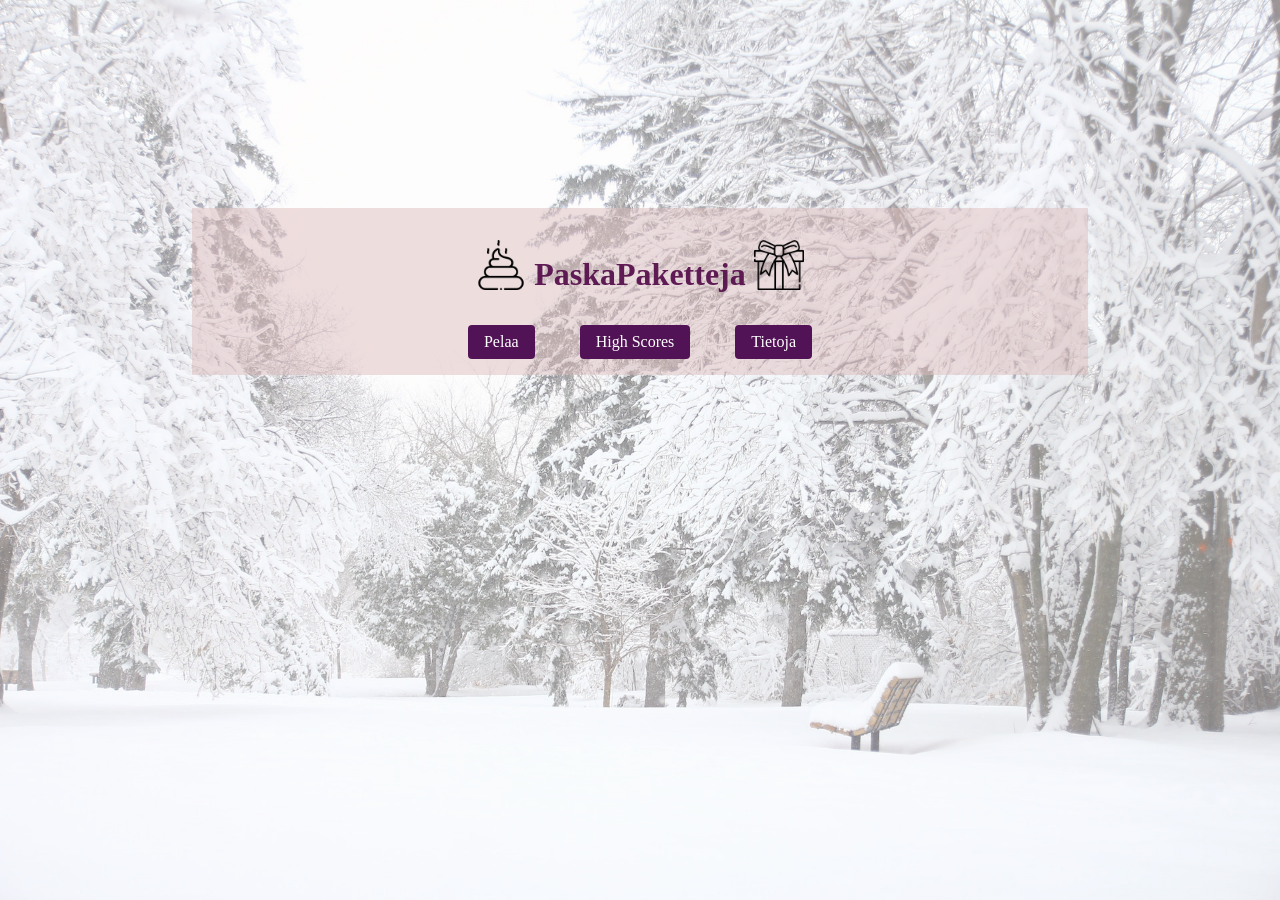
<file: index.html>
<!DOCTYPE html>
<html lang="en">
<head>
    <meta charset="UTF-8">
    <title>PaskaPaketteja</title>
    <meta id="first" name="viewport"
          content="width=device-width, initial-scale=1.0, maximum-scale=1.0, user-scalable=0">
    <link rel="stylesheet" href="inde.css">
    <script src="indez.js" defer></script>
</head>
<body>

<!--lunta -->
<style>
    .snowflake {
        color: #ffffff;
        font-size: 1em;
        font-family: Arial, sans-serif;
        text-shadow: 0 0 5px #000;
    }

    @-webkit-keyframes snowflakes-fall {
        0% {
            top: -10%
        }
        100% {
            top: 100%
        }
    }

    @-webkit-keyframes snowflakes-shake {
        0%, 100% {
            -webkit-transform: translateX(0);
            transform: translateX(0)
        }
        50% {
            -webkit-transform: translateX(80px);
            transform: translateX(80px)
        }
    }

    @keyframes snowflakes-fall {
        0% {
            top: -10%
        }
        100% {
            top: 100%
        }
    }

    @keyframes snowflakes-shake {
        0%, 100% {
            transform: translateX(0)
        }
        50% {
            transform: translateX(80px)
        }
    }

    .snowflake {
        position: fixed;
        top: -10%;
        z-index: 9999;
        -webkit-user-select: none;
        -moz-user-select: none;
        -ms-user-select: none;
        user-select: none;
        cursor: default;
        -webkit-animation-name: snowflakes-fall, snowflakes-shake;
        -webkit-animation-duration: 10s, 3s;
        -webkit-animation-timing-function: linear, ease-in-out;
        -webkit-animation-iteration-count: infinite, infinite;
        -webkit-animation-play-state: running, running;
        animation-name: snowflakes-fall, snowflakes-shake;
        animation-duration: 10s, 3s;
        animation-timing-function: linear, ease-in-out;
        animation-iteration-count: infinite, infinite;
        animation-play-state: running, running
    }

    .snowflake:nth-of-type(0) {
        left: 1%;
        -webkit-animation-delay: 0s, 0s;
        animation-delay: 0s, 0s
    }

    .snowflake:nth-of-type(1) {
        left: 10%;
        -webkit-animation-delay: 1s, 1s;
        animation-delay: 1s, 1s
    }

    .snowflake:nth-of-type(2) {
        left: 20%;
        -webkit-animation-delay: 6s, .5s;
        animation-delay: 6s, .5s
    }

    .snowflake:nth-of-type(3) {
        left: 30%;
        -webkit-animation-delay: 4s, 2s;
        animation-delay: 4s, 2s
    }

    .snowflake:nth-of-type(4) {
        left: 40%;
        -webkit-animation-delay: 2s, 2s;
        animation-delay: 2s, 2s
    }

    .snowflake:nth-of-type(5) {
        left: 50%;
        -webkit-animation-delay: 8s, 3s;
        animation-delay: 8s, 3s
    }

    .snowflake:nth-of-type(6) {
        left: 60%;
        -webkit-animation-delay: 6s, 2s;
        animation-delay: 6s, 2s
    }

    .snowflake:nth-of-type(7) {
        left: 70%;
        -webkit-animation-delay: 2.5s, 1s;
        animation-delay: 2.5s, 1s
    }

    .snowflake:nth-of-type(8) {
        left: 80%;
        -webkit-animation-delay: 1s, 0s;
        animation-delay: 1s, 0s
    }

    .snowflake:nth-of-type(9) {
        left: 90%;
        -webkit-animation-delay: 3s, 1.5s;
        animation-delay: 3s, 1.5s
    }

    .snowflake:nth-of-type(10) {
        left: 25%;
        -webkit-animation-delay: 2s, 0s;
        animation-delay: 2s, 0s
    }

    .snowflake:nth-of-type(11) {
        left: 65%;
        -webkit-animation-delay: 4s, 2.5s;
        animation-delay: 4s, 2.5s
    }
</style>
<div class="snowflakes" aria-hidden="true">
    <div class="snowflake">
        ❅
    </div>
    <div class="snowflake">
        ❆
    </div>
    <div class="snowflake">
        ❅
    </div>
    <div class="snowflake">
        ❆
    </div>
    <div class="snowflake">
        ❅
    </div>
    <div class="snowflake">
        ❆
    </div>
    <div class="snowflake">
        ❅
    </div>
    <div class="snowflake">
        ❆
    </div>
    <div class="snowflake">
        ❅
    </div>
    <div class="snowflake">
        ❆
    </div>
    <div class="snowflake">
        ❅
    </div>
    <div class="snowflake">
        ❆
    </div>
</div>

<div class="container">
    <header class="page-header">
        <h1 class="page-title">
            <img id="paska" src="img/feces.png">
            <p>&nbsp;PaskaPaketteja&nbsp;</p><img id="paketti" src="img/giftbox.png">
        </h1>

        <nav>
            <ul class="flex-wrap space-evenly">
                <li>
                    <a class="button button-white" href="main.html">Pelaa</a>
                </li>
                <li>
                    <a class="button button-white" id="HS">High Scores</a>
                </li>
                <li>
                    <a class="button button-white" id="A">Tietoja</a>
                </li>
            </ul>
        </nav>
    </header>
</div>

<dialog id="highscore">
    <span id="spanHS">&#x2715;</span>
    <p>Tässä pelaajien parhaimpia pisteitä.</p>
    <iframe id="graph" src="py/top_pisteet.html"></iframe>
</dialog>

<dialog id="about">
    <span id="spanA">&#x2715;</span>
    <p>Joulupukin pitää keventää taakkaansa ja poron pitää hellittää suolistoansa voidakseen jakaa kaikille lapsille lahjat. <br>
        Onneksi nimeltä mainitsematon luonnonsuojeluyhdistys on luvannut joulupukille lahjan jokaisesta kakkaosumasta <br>lentokoneeseen!
        Joulupukki tarvitsee ainakin 10 osumaa saadakseen tarpeeksi lahjoja lapsille.<br> Autathan joulupukkia osumaan lentokoneeseen!
        </p>
</dialog>

</body>
</html>
</file>
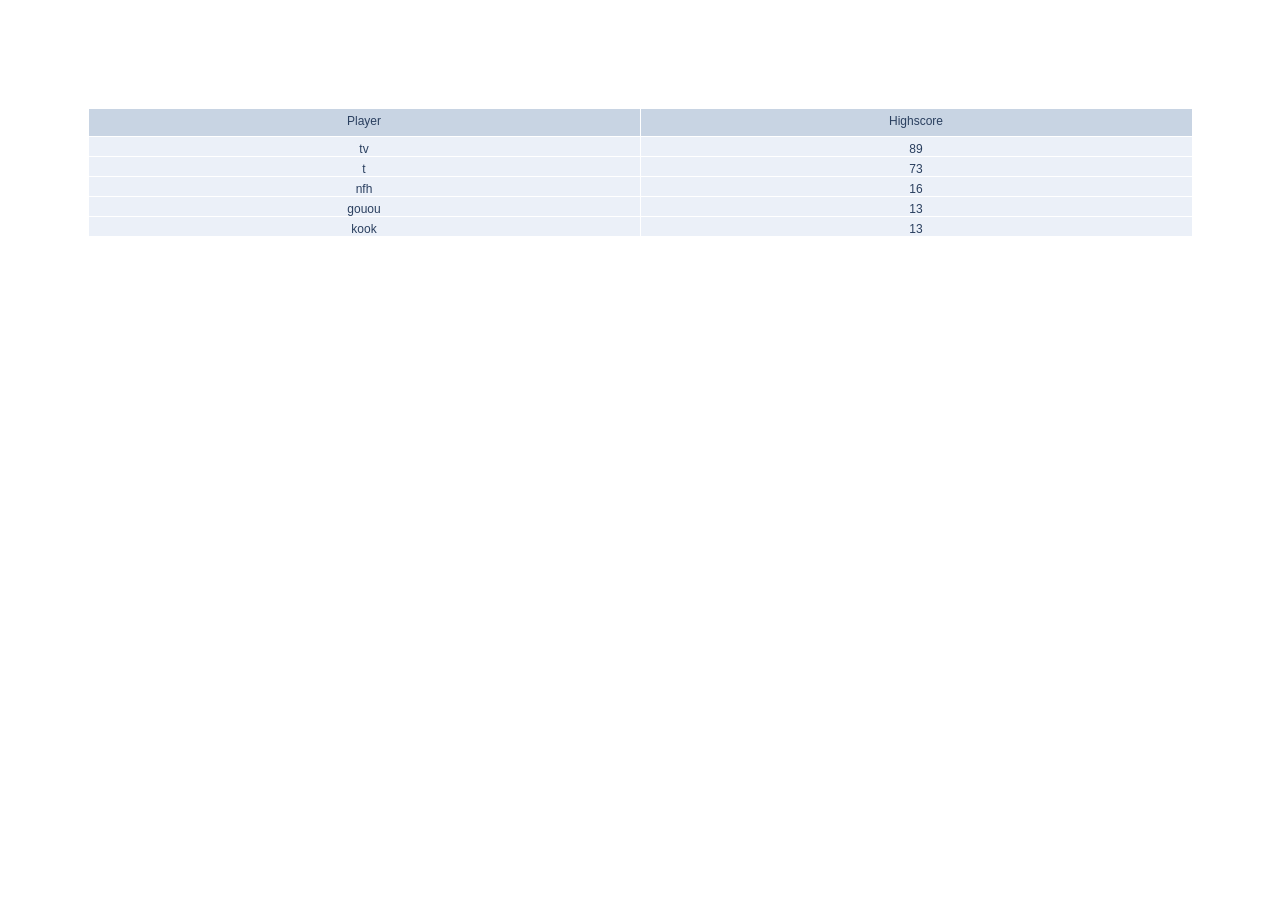
<file: py/top_pisteet.html>
<!DOCTYPE html><html><head><script src="https://cdn.plot.ly/plotly-latest.min.js"></script></head><body><div>                            <div id="9255e2b5-b2d2-41e3-bbb7-2f0adced57d2" class="plotly-graph-div" style="height:100%; width:100%;"></div>            <script type="text/javascript">                                    window.PLOTLYENV=window.PLOTLYENV || {};                                    if (document.getElementById("9255e2b5-b2d2-41e3-bbb7-2f0adced57d2")) {                    Plotly.newPlot(                        "9255e2b5-b2d2-41e3-bbb7-2f0adced57d2",                        [{"cells":{"values":[["tv","t","nfh","gouou","kook"],[89,73,16,13,13]]},"header":{"values":["Player","Highscore"]},"type":"table"}],                        {"template":{"data":{"barpolar":[{"marker":{"line":{"color":"#E5ECF6","width":0.5},"pattern":{"fillmode":"overlay","size":10,"solidity":0.2}},"type":"barpolar"}],"bar":[{"error_x":{"color":"#2a3f5f"},"error_y":{"color":"#2a3f5f"},"marker":{"line":{"color":"#E5ECF6","width":0.5},"pattern":{"fillmode":"overlay","size":10,"solidity":0.2}},"type":"bar"}],"carpet":[{"aaxis":{"endlinecolor":"#2a3f5f","gridcolor":"white","linecolor":"white","minorgridcolor":"white","startlinecolor":"#2a3f5f"},"baxis":{"endlinecolor":"#2a3f5f","gridcolor":"white","linecolor":"white","minorgridcolor":"white","startlinecolor":"#2a3f5f"},"type":"carpet"}],"choropleth":[{"colorbar":{"outlinewidth":0,"ticks":""},"type":"choropleth"}],"contourcarpet":[{"colorbar":{"outlinewidth":0,"ticks":""},"type":"contourcarpet"}],"contour":[{"colorbar":{"outlinewidth":0,"ticks":""},"colorscale":[[0.0,"#0d0887"],[0.1111111111111111,"#46039f"],[0.2222222222222222,"#7201a8"],[0.3333333333333333,"#9c179e"],[0.4444444444444444,"#bd3786"],[0.5555555555555556,"#d8576b"],[0.6666666666666666,"#ed7953"],[0.7777777777777778,"#fb9f3a"],[0.8888888888888888,"#fdca26"],[1.0,"#f0f921"]],"type":"contour"}],"heatmapgl":[{"colorbar":{"outlinewidth":0,"ticks":""},"colorscale":[[0.0,"#0d0887"],[0.1111111111111111,"#46039f"],[0.2222222222222222,"#7201a8"],[0.3333333333333333,"#9c179e"],[0.4444444444444444,"#bd3786"],[0.5555555555555556,"#d8576b"],[0.6666666666666666,"#ed7953"],[0.7777777777777778,"#fb9f3a"],[0.8888888888888888,"#fdca26"],[1.0,"#f0f921"]],"type":"heatmapgl"}],"heatmap":[{"colorbar":{"outlinewidth":0,"ticks":""},"colorscale":[[0.0,"#0d0887"],[0.1111111111111111,"#46039f"],[0.2222222222222222,"#7201a8"],[0.3333333333333333,"#9c179e"],[0.4444444444444444,"#bd3786"],[0.5555555555555556,"#d8576b"],[0.6666666666666666,"#ed7953"],[0.7777777777777778,"#fb9f3a"],[0.8888888888888888,"#fdca26"],[1.0,"#f0f921"]],"type":"heatmap"}],"histogram2dcontour":[{"colorbar":{"outlinewidth":0,"ticks":""},"colorscale":[[0.0,"#0d0887"],[0.1111111111111111,"#46039f"],[0.2222222222222222,"#7201a8"],[0.3333333333333333,"#9c179e"],[0.4444444444444444,"#bd3786"],[0.5555555555555556,"#d8576b"],[0.6666666666666666,"#ed7953"],[0.7777777777777778,"#fb9f3a"],[0.8888888888888888,"#fdca26"],[1.0,"#f0f921"]],"type":"histogram2dcontour"}],"histogram2d":[{"colorbar":{"outlinewidth":0,"ticks":""},"colorscale":[[0.0,"#0d0887"],[0.1111111111111111,"#46039f"],[0.2222222222222222,"#7201a8"],[0.3333333333333333,"#9c179e"],[0.4444444444444444,"#bd3786"],[0.5555555555555556,"#d8576b"],[0.6666666666666666,"#ed7953"],[0.7777777777777778,"#fb9f3a"],[0.8888888888888888,"#fdca26"],[1.0,"#f0f921"]],"type":"histogram2d"}],"histogram":[{"marker":{"pattern":{"fillmode":"overlay","size":10,"solidity":0.2}},"type":"histogram"}],"mesh3d":[{"colorbar":{"outlinewidth":0,"ticks":""},"type":"mesh3d"}],"parcoords":[{"line":{"colorbar":{"outlinewidth":0,"ticks":""}},"type":"parcoords"}],"pie":[{"automargin":true,"type":"pie"}],"scatter3d":[{"line":{"colorbar":{"outlinewidth":0,"ticks":""}},"marker":{"colorbar":{"outlinewidth":0,"ticks":""}},"type":"scatter3d"}],"scattercarpet":[{"marker":{"colorbar":{"outlinewidth":0,"ticks":""}},"type":"scattercarpet"}],"scattergeo":[{"marker":{"colorbar":{"outlinewidth":0,"ticks":""}},"type":"scattergeo"}],"scattergl":[{"marker":{"colorbar":{"outlinewidth":0,"ticks":""}},"type":"scattergl"}],"scattermapbox":[{"marker":{"colorbar":{"outlinewidth":0,"ticks":""}},"type":"scattermapbox"}],"scatterpolargl":[{"marker":{"colorbar":{"outlinewidth":0,"ticks":""}},"type":"scatterpolargl"}],"scatterpolar":[{"marker":{"colorbar":{"outlinewidth":0,"ticks":""}},"type":"scatterpolar"}],"scatter":[{"fillpattern":{"fillmode":"overlay","size":10,"solidity":0.2},"type":"scatter"}],"scatterternary":[{"marker":{"colorbar":{"outlinewidth":0,"ticks":""}},"type":"scatterternary"}],"surface":[{"colorbar":{"outlinewidth":0,"ticks":""},"colorscale":[[0.0,"#0d0887"],[0.1111111111111111,"#46039f"],[0.2222222222222222,"#7201a8"],[0.3333333333333333,"#9c179e"],[0.4444444444444444,"#bd3786"],[0.5555555555555556,"#d8576b"],[0.6666666666666666,"#ed7953"],[0.7777777777777778,"#fb9f3a"],[0.8888888888888888,"#fdca26"],[1.0,"#f0f921"]],"type":"surface"}],"table":[{"cells":{"fill":{"color":"#EBF0F8"},"line":{"color":"white"}},"header":{"fill":{"color":"#C8D4E3"},"line":{"color":"white"}},"type":"table"}]},"layout":{"annotationdefaults":{"arrowcolor":"#2a3f5f","arrowhead":0,"arrowwidth":1},"autotypenumbers":"strict","coloraxis":{"colorbar":{"outlinewidth":0,"ticks":""}},"colorscale":{"diverging":[[0,"#8e0152"],[0.1,"#c51b7d"],[0.2,"#de77ae"],[0.3,"#f1b6da"],[0.4,"#fde0ef"],[0.5,"#f7f7f7"],[0.6,"#e6f5d0"],[0.7,"#b8e186"],[0.8,"#7fbc41"],[0.9,"#4d9221"],[1,"#276419"]],"sequential":[[0.0,"#0d0887"],[0.1111111111111111,"#46039f"],[0.2222222222222222,"#7201a8"],[0.3333333333333333,"#9c179e"],[0.4444444444444444,"#bd3786"],[0.5555555555555556,"#d8576b"],[0.6666666666666666,"#ed7953"],[0.7777777777777778,"#fb9f3a"],[0.8888888888888888,"#fdca26"],[1.0,"#f0f921"]],"sequentialminus":[[0.0,"#0d0887"],[0.1111111111111111,"#46039f"],[0.2222222222222222,"#7201a8"],[0.3333333333333333,"#9c179e"],[0.4444444444444444,"#bd3786"],[0.5555555555555556,"#d8576b"],[0.6666666666666666,"#ed7953"],[0.7777777777777778,"#fb9f3a"],[0.8888888888888888,"#fdca26"],[1.0,"#f0f921"]]},"colorway":["#636efa","#EF553B","#00cc96","#ab63fa","#FFA15A","#19d3f3","#FF6692","#B6E880","#FF97FF","#FECB52"],"font":{"color":"#2a3f5f"},"geo":{"bgcolor":"white","lakecolor":"white","landcolor":"#E5ECF6","showlakes":true,"showland":true,"subunitcolor":"white"},"hoverlabel":{"align":"left"},"hovermode":"closest","mapbox":{"style":"light"},"paper_bgcolor":"white","plot_bgcolor":"#E5ECF6","polar":{"angularaxis":{"gridcolor":"white","linecolor":"white","ticks":""},"bgcolor":"#E5ECF6","radialaxis":{"gridcolor":"white","linecolor":"white","ticks":""}},"scene":{"xaxis":{"backgroundcolor":"#E5ECF6","gridcolor":"white","gridwidth":2,"linecolor":"white","showbackground":true,"ticks":"","zerolinecolor":"white"},"yaxis":{"backgroundcolor":"#E5ECF6","gridcolor":"white","gridwidth":2,"linecolor":"white","showbackground":true,"ticks":"","zerolinecolor":"white"},"zaxis":{"backgroundcolor":"#E5ECF6","gridcolor":"white","gridwidth":2,"linecolor":"white","showbackground":true,"ticks":"","zerolinecolor":"white"}},"shapedefaults":{"line":{"color":"#2a3f5f"}},"ternary":{"aaxis":{"gridcolor":"white","linecolor":"white","ticks":""},"baxis":{"gridcolor":"white","linecolor":"white","ticks":""},"bgcolor":"#E5ECF6","caxis":{"gridcolor":"white","linecolor":"white","ticks":""}},"title":{"x":0.05},"xaxis":{"automargin":true,"gridcolor":"white","linecolor":"white","ticks":"","title":{"standoff":15},"zerolinecolor":"white","zerolinewidth":2},"yaxis":{"automargin":true,"gridcolor":"white","linecolor":"white","ticks":"","title":{"standoff":15},"zerolinecolor":"white","zerolinewidth":2}}}},                        {"responsive": true}                    )                };                            </script>        </div></body></html>
</file>
<file: inde.css>
html {
  background-image: url("img/pinesL.jpg");
  background-repeat: no-repeat;
  background-size: 100vw 100vh;

}

dialog {
  color: #521356;
}

body {
  padding: 5rem;
  width: 70%;
  height: 60%;
  margin: auto;
}

.container {
  padding-top: 8rem;
}

.page-header {
  color: rgba(86, 15, 75, 0.94);
  padding: 1rem;
  background-color: rgba(218, 185, 185, 0.47);
  text-align: center;
}

.page-title {
  margin: 0;
  display: inline-flex;
}

#paska {
  width: 50px;
  height: 50px;
  padding-top: 1rem;
}

#paketti {
  width: 50px;
  height: 50px;
  padding-top: 1rem;
}

ul {
  list-style-type: none;
  padding: 0;
}

.flex-wrap {
  display: flex;
  flex-wrap: wrap;
  gap: 45px;
}

.space-evenly {
  margin: 0;
  justify-content: center;
}

.button {
  display: block;
  padding: 0.5rem 1rem;
  text-decoration: none;
  border-radius: 4px;
  text-align: center;
  transition: all 300ms;
}

.button-white {
  background-color: #521356;
  color: white;
}

.button:hover {
  transform: scale(1.1);
}

iframe {
  height: 500px;
  width: 700px;
}
</file>
